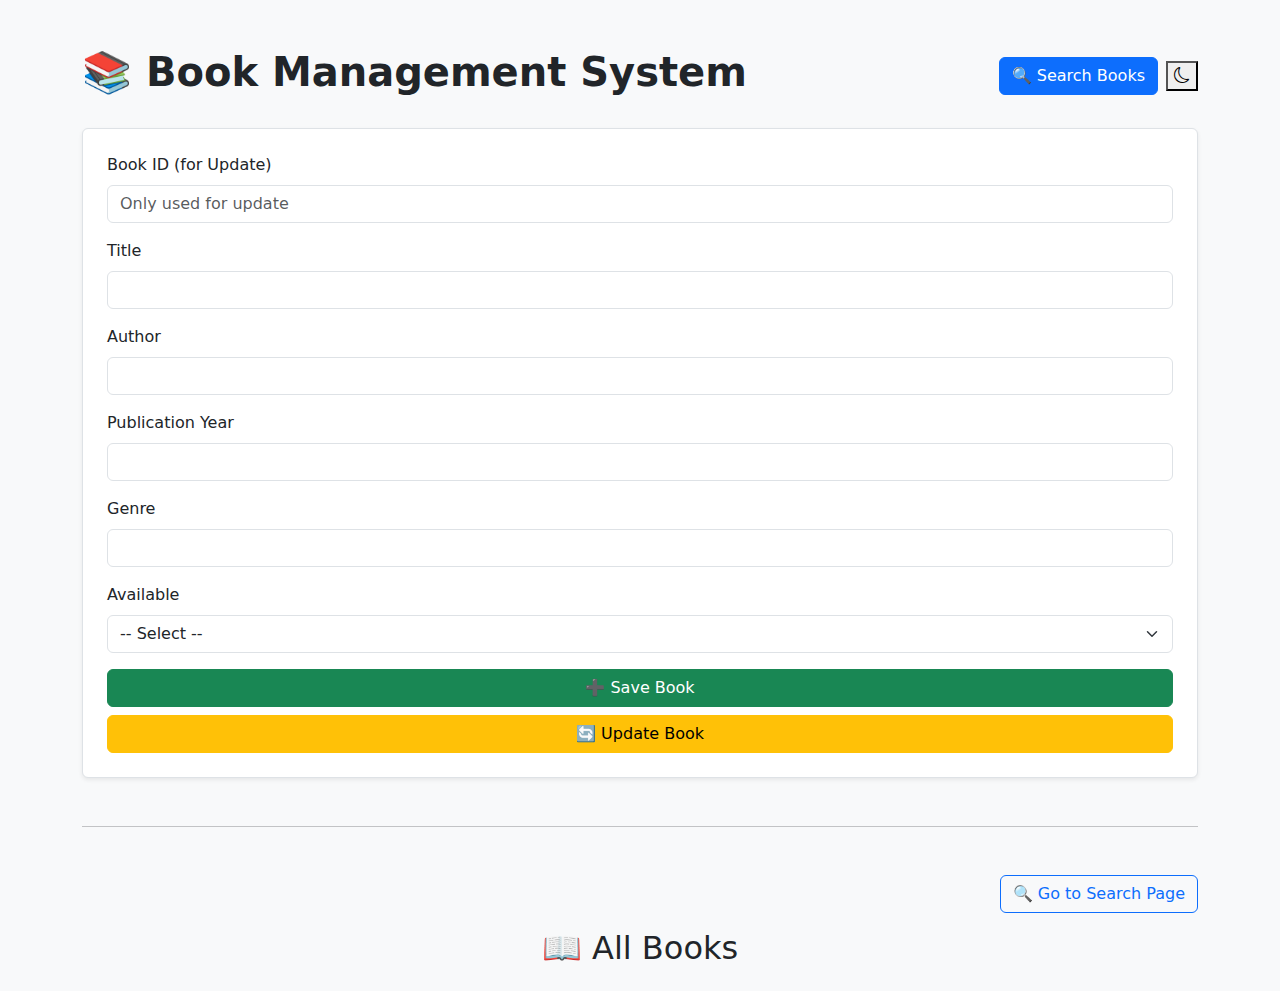
<file: html/index.html>
<!DOCTYPE html>
<html lang="en">
<head>
  <meta charset="UTF-8" />
  <title>Book Management System</title>

  <!-- Bootstrap + Icons -->
  <link href="https://cdn.jsdelivr.net/npm/bootstrap@5.3.0/dist/css/bootstrap.min.css" rel="stylesheet" />
  <link href="https://cdn.jsdelivr.net/npm/bootstrap-icons@1.10.5/font/bootstrap-icons.css" rel="stylesheet" />
  
  <!-- Custom CSS -->
  <link rel="stylesheet" href="../css/styles.css" />
</head>
<body id="body" class="light-theme">
  <div class="container mt-5">

    <!-- Header and Toggle -->
    <div class="d-flex justify-content-between align-items-center mb-4">
      <h1 class="fw-bold">📚 Book Management System</h1>
      <div class="d-flex align-items-center gap-2">
        <!-- Search Button -->
        <a href="search.html" class="btn btn-primary">🔍 Search Books</a>
        <!-- Theme Toggle -->
        <button id="themeToggle"
                class="theme-toggle-button"
                onclick="toggleTheme()"
                data-bs-toggle="tooltip"
                data-bs-placement="bottom"
                title="Switch to Dark Mode">
          <i id="themeIcon" class="bi bi-moon"></i>
        </button>
      </div>
    </div>

    <!-- Book Form -->
    <form id="bookForm" class="border p-4 rounded shadow-sm">
      <div class="mb-3">
        <label for="bookId" class="form-label">Book ID (for Update)</label>
        <input type="number" id="bookId" class="form-control" placeholder="Only used for update" />
      </div>
      <div class="mb-3">
        <label for="title" class="form-label">Title</label>
        <input type="text" id="title" class="form-control" required />
      </div>
      <div class="mb-3">
        <label for="author" class="form-label">Author</label>
        <input type="text" id="author" class="form-control" required />
      </div>
      <div class="mb-3">
        <label for="year" class="form-label">Publication Year</label>
        <input type="number" id="year" class="form-control" required />
      </div>
      <div class="mb-3">
        <label for="genre" class="form-label">Genre</label>
        <input type="text" id="genre" class="form-control" required />
      </div>
      <div class="mb-3">
        <label for="available" class="form-label">Available</label>
        <select id="available" class="form-select" required>
          <option value="">-- Select --</option>
          <option value="true">Yes</option>
          <option value="false">No</option>
        </select>
      </div>

      <div class="d-grid gap-2">
        <button type="button" class="btn btn-success" onclick="saveBook()">➕ Save Book</button>
        <button type="button" class="btn btn-warning" onclick="updateBook()">🔄 Update Book</button>
      </div>
    </form>

    <hr class="my-5" />

    <!-- Book List Header + Optional Search Page Button -->
    <div class="text-end mb-3">
      <a href="search.html" class="btn btn-outline-primary">🔍 Go to Search Page</a>
    </div>

    <h2 class="text-center">📖 All Books</h2>
    <div id="bookList" class="row mt-4"></div>

  </div>

  <!-- Bootstrap JS -->
  <script src="https://cdn.jsdelivr.net/npm/bootstrap@5.3.0/dist/js/bootstrap.bundle.min.js"></script>

  <!-- Custom JS -->
  <script src="../js/app.js"></script>
</body>
</html>
</file>
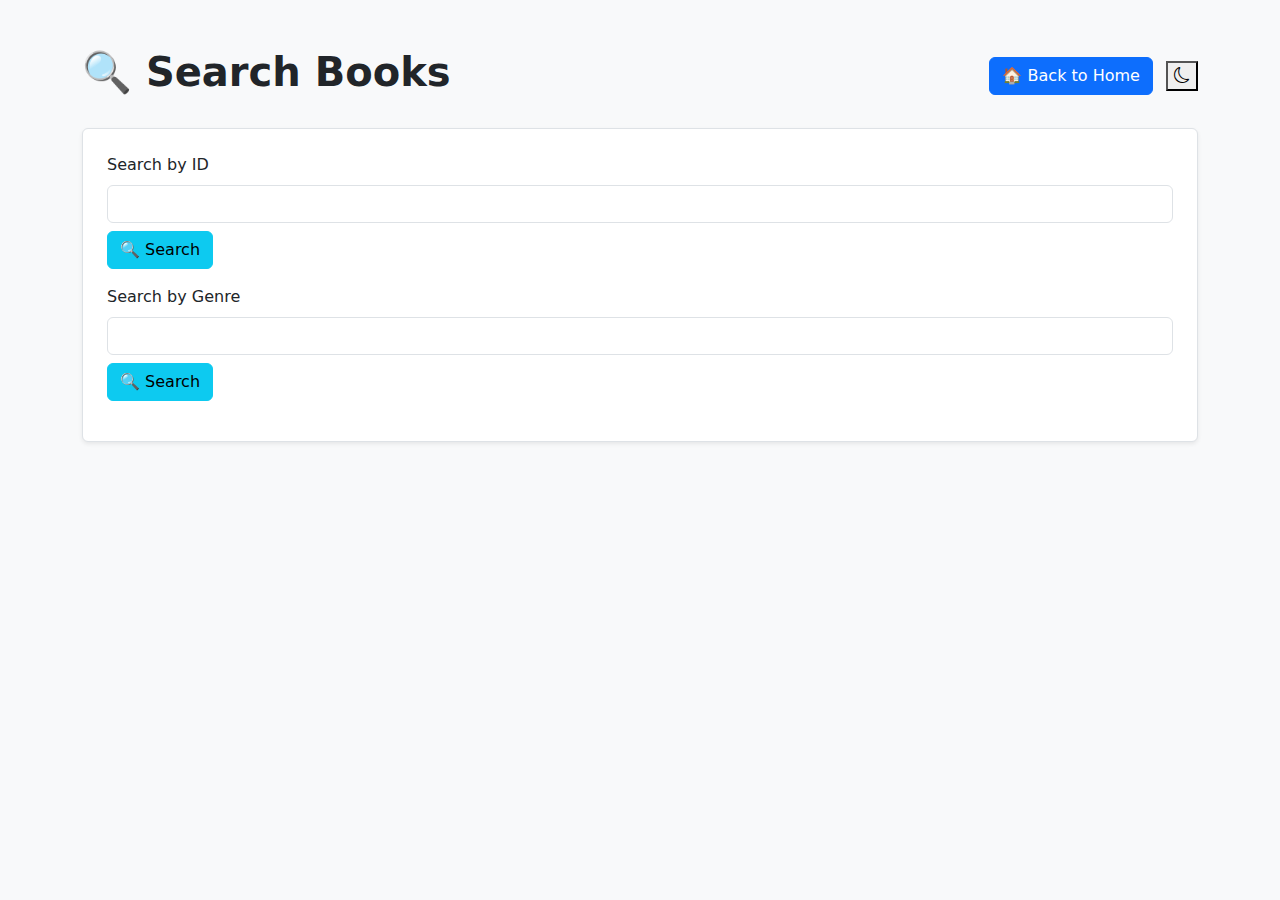
<file: html/search.html>
<!DOCTYPE html>
<html lang="en">
<head>
  <meta charset="UTF-8">
  <title>Search Books</title>
  <link href="https://cdn.jsdelivr.net/npm/bootstrap@5.3.0/dist/css/bootstrap.min.css" rel="stylesheet">
  <link href="https://cdn.jsdelivr.net/npm/bootstrap-icons@1.10.5/font/bootstrap-icons.css" rel="stylesheet">
  <link rel="stylesheet" href="../css/styles.css">
</head>
<body id="body" class="light-theme">
  <div class="container mt-5">
    <div class="d-flex justify-content-between align-items-center mb-4">
      <h1 class="fw-bold">🔍 Search Books</h1>
      <div>
        <a href="index.html" class="btn btn-primary me-2">🏠 Back to Home</a>
        <button id="themeToggle"
                class="theme-toggle-button"
                onclick="toggleTheme()"
                data-bs-toggle="tooltip"
                data-bs-placement="bottom"
                title="Switch to Dark Mode">
          <i id="themeIcon" class="bi bi-moon"></i>
        </button>
      </div>
    </div>

    <form id="searchForm" class="border p-4 rounded shadow-sm">
      <div class="mb-3">
        <label for="searchId" class="form-label">Search by ID</label>
        <input type="number" id="searchId" class="form-control">
        <button type="button" class="btn btn-info mt-2" onclick="searchById()">🔍 Search</button>
      </div>

      <div class="mb-3">
        <label for="searchGenre" class="form-label">Search by Genre</label>
        <input type="text" id="searchGenre" class="form-control">
        <button type="button" class="btn btn-info mt-2" onclick="searchByGenre()">🔍 Search</button>
      </div>
    </form>

    <div id="result" class="row mt-4"></div>
  </div>

  <script src="https://cdn.jsdelivr.net/npm/bootstrap@5.3.0/dist/js/bootstrap.bundle.min.js"></script>
  <script src="../js/search.js"></script>
</body>
</html>
</file>
<file: css/styles.css>
/* Light Theme */
body.light-theme {
  background-color: #f8f9fa;
  color: #212529;
}

body.dark-theme {
  background-color: #121212;
  color: #ffffff;
}

/* Form background fix */
form {
  background-color: #ffffff;
  color: #212529;
}

body.dark-theme form {
  background-color: #1f1f1f;
  color: #ffffff;
}

/* Inputs and Selects */
input, select {
  background-color: #ffffff;
  color: #212529;
  border: 1px solid #ccc;
  transition: background-color 0.3s, color 0.3s;
}

body.dark-theme input,
body.dark-theme select {
  background-color: #2c2c2c;
  color: #ffffff;
  border: 1px solid #555;
}

::placeholder {
  color: #aaa;
}

body.dark-theme ::placeholder {
  color: #ccc;
}
</file>
